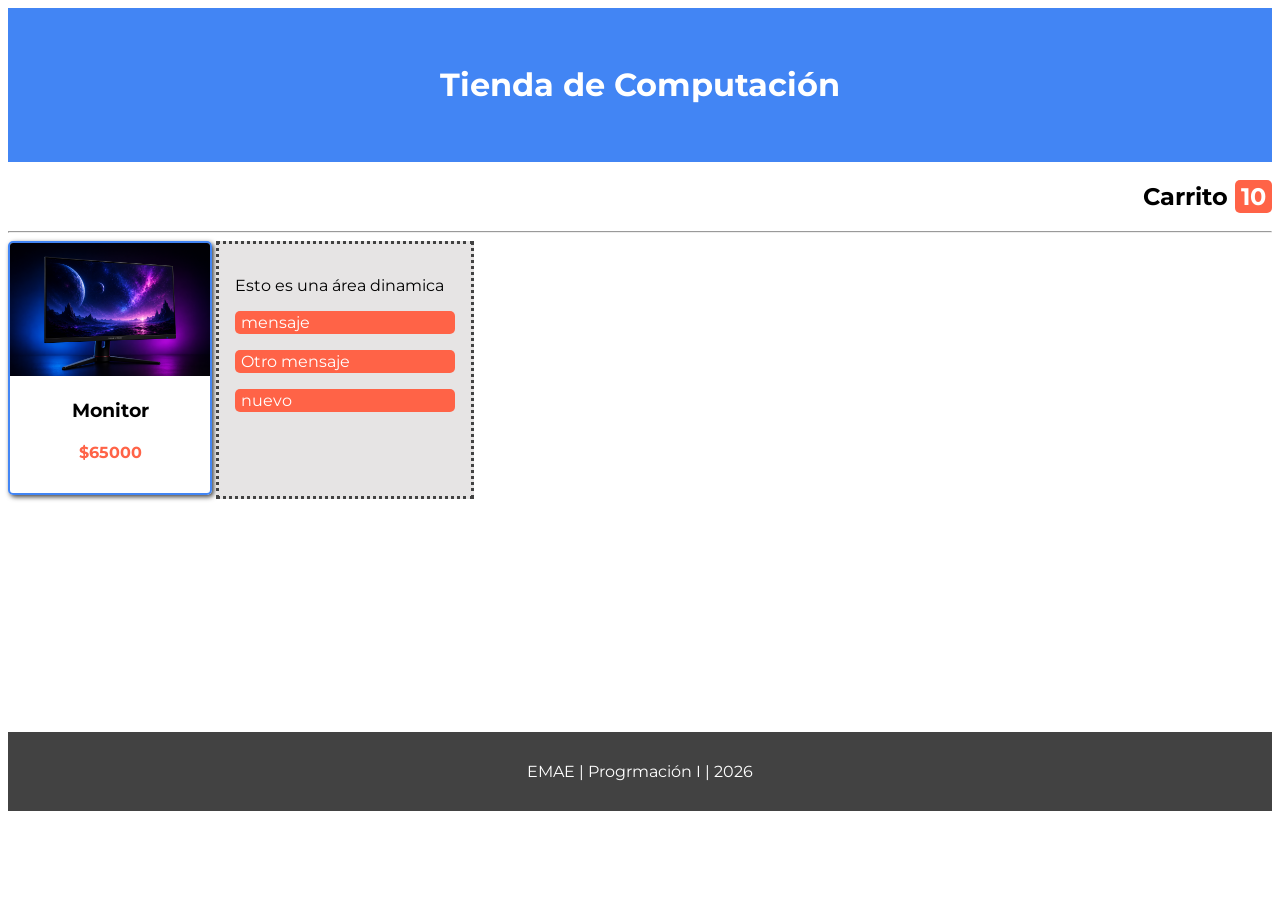
<file: semana-10/index.html>
<!DOCTYPE html>
<html lang="es">
<head>
    <meta charset="UTF-8">
    <meta name="viewport" content="width=device-width, initial-scale=1.0">
    <title>JavaScript</title>
    <link rel="stylesheet" href="style.css">
    <link rel="shortcut icon" href="images/icon.png" type="image/png">

</head>
<body>
    <header>
        <h1>Semana 10 </h1>
    </header>
    <main>
        <h2>Carrito 
            <span 
                class="span-rojo" 
                id="carrito">
            </span>
        </h2>
        <hr>
        <div class="card">
            <img src="images/mouse.png" alt="Mouse">
            <h3>Mouse</h3>
            <h4>$2500</h4>
        </div>
        <div id="area" class="contendor">

        </div>
    </main>
    <footer>
        <p>EMAE | Progrmación I | 2026</p>
    </footer>
    <script src="arrays.js"></script>
</body>
</html>
</file>
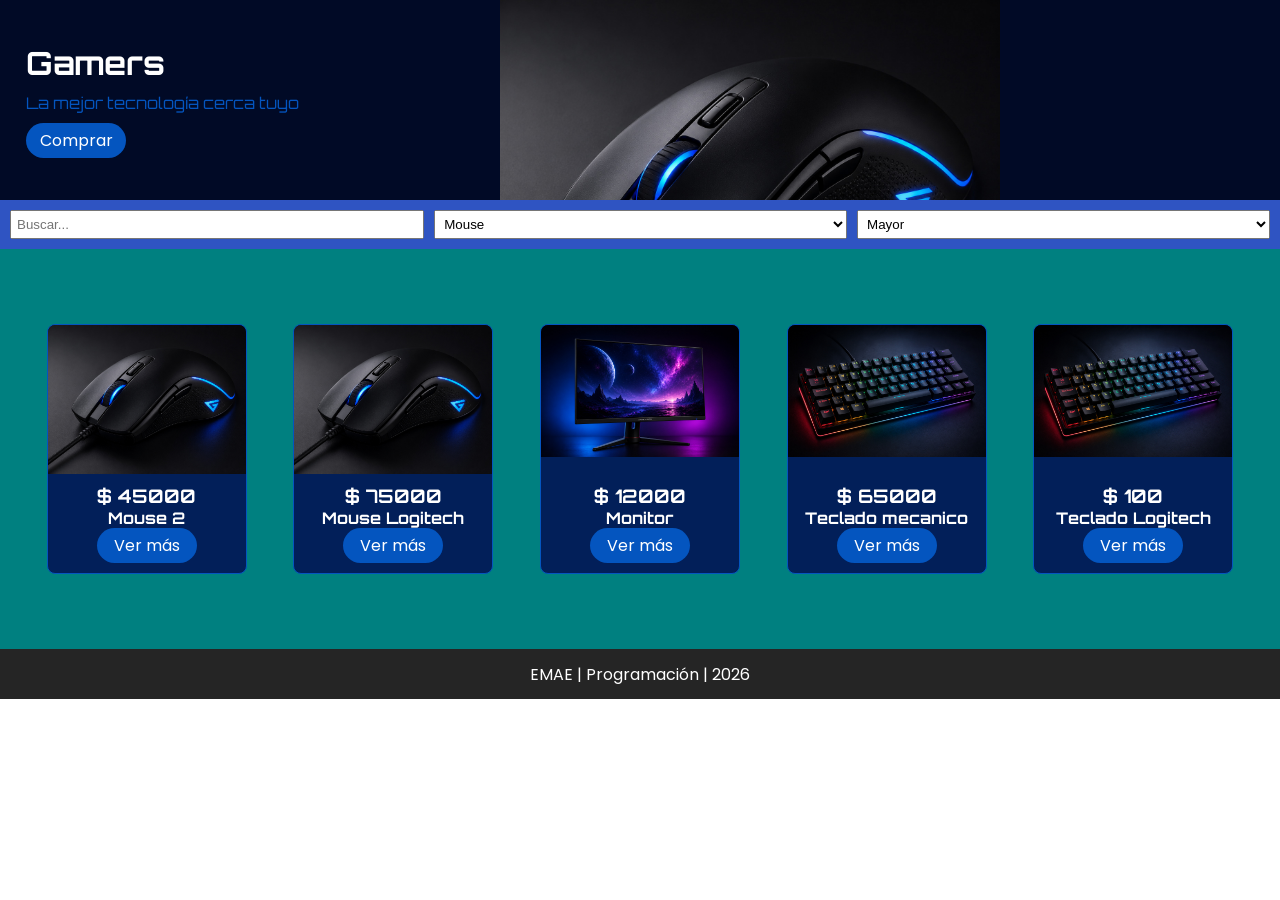
<file: semana-15/index.html>
<!DOCTYPE html>
<html lang="es">
<head>
    <meta charset="UTF-8">
    <meta name="viewport" content="width=device-width, initial-scale=1.0">
    <title>Gamers</title>
    <link rel="stylesheet" href="style.css">
    <script src="data/productos.js"></script>
    <script src="app.js" defer></script>
</head>
<body>
    <header>
        <div class="col header-text">
            <h1>Gamers</h1>
            <p class="text-blue">La mejor tecnología cerca tuyo</p>
            <a href="#" class="btn">Comprar</a>
        </div>
        <div class="col fondo">

        </div>
    </header>
    <main>
        <div class="row fondo">
            <input id="inputBuscar" type="search" placeholder="Buscar...">
            <select id="selectCategoria">
                <option value="mouse">Mouse</option>
                <option value="teclado">Teclado</option>
            </select>
            <select id="selectOrdenar">
                <option value="mayor">Mayor</option>
                <option value="menor">Menor</option>
            </select>
        </div>
        <section class="contenedor" id="sectionProductos">
<!--                          
            <div class="card">
                <div class="card-img">
                    <img src="images/mouse.jpg" alt="mouse">
                </div>
                <h4>$450000</h4>
                <button class="btn">Ver</button>
            </div> -->
            
        </section>
    </main>
    <footer>
        <p>EMAE | Programación | 2026</p>
    </footer>
</body>
</html>
</file>
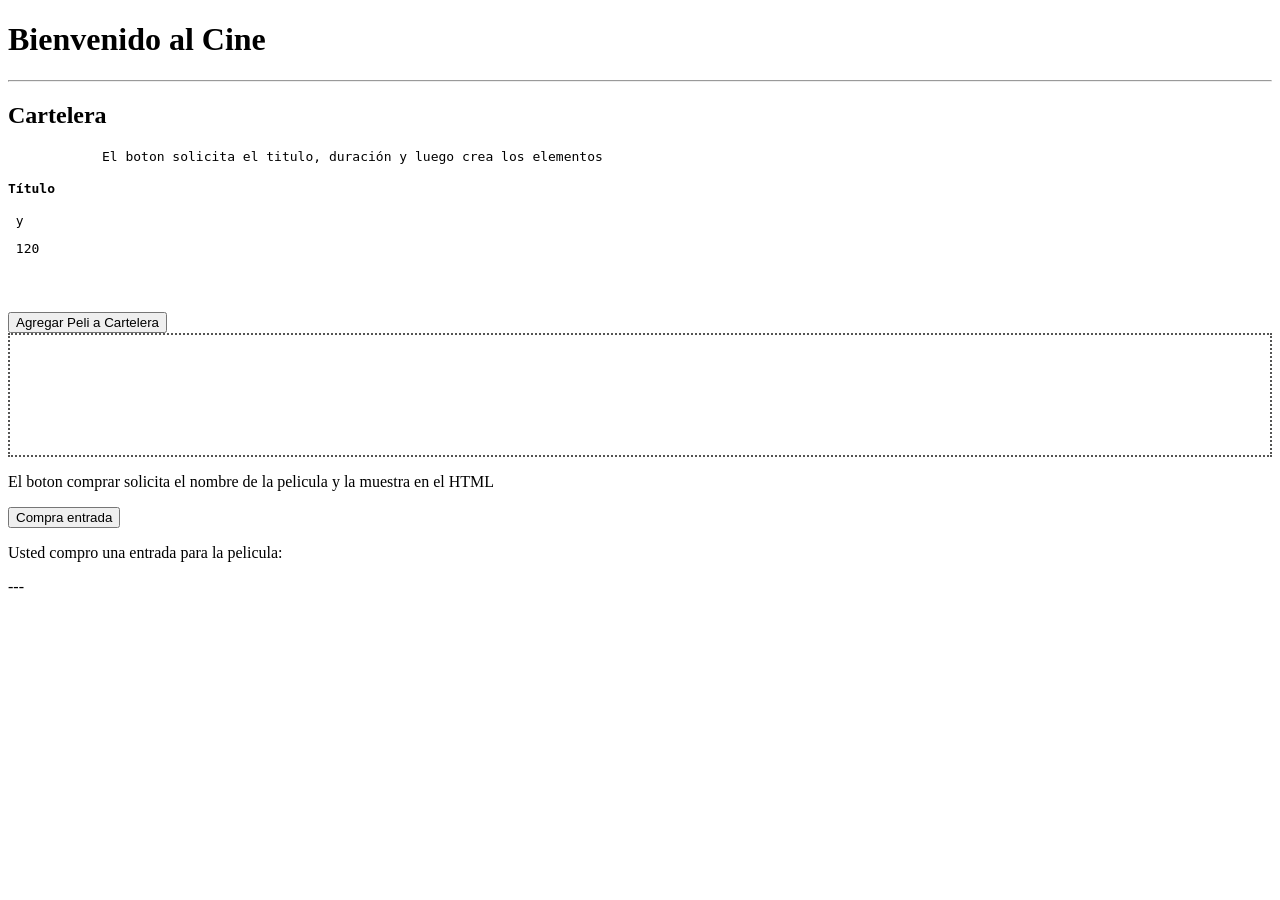
<file: semana-11/ejercicio-01.html>
<!DOCTYPE html>
<html lang="es">
<head>
    <meta charset="UTF-8">
    <meta name="viewport" content="width=device-width, initial-scale=1.0">
    <title>Ejercicio 01</title>
    <link rel="shortcut icon" href="icon.png" type="image/png">
   <link rel="stylesheet" href="style.css">

</head>
<body>
    <header>
        <h1>Bienvenido al Cine</h1>

    </header>
    <hr>
    <main>
        <h2>Cartelera</h2>
        <pre>
            El boton solicita el titulo, duración y luego crea los elementos <h4>Título</h4> y <p> 120 </p>
        </pre>
        <button onclick="agregarPelicula()">Agregar Peli a Cartelera</button>
        <div id="contenido">

        </div>
        <p> El boton comprar solicita el nombre de la pelicula y la muestra en el HTML</p>

        <button onclick="comprarEntrada()" >Compra entrada</button>

        <p>Usted compro una entrada para la pelicula:</p>
        <p id="pelicula"> --- </p>
    </main>


    <script src="ejercicio-01.js"></script>

</body>
</html>
</file>
<file: semana-10/style.css>
@import url('https://fonts.googleapis.com/css2?family=Montserrat:ital,wght@0,100..900;1,100..900&display=swap');

* {
    font-family: "Montserrat", sans-serif;
}

header {
    background-color:#4285f4;
    color: white;
    padding: 36px;
}

header h1 {
    text-align: center;
}

main {
    min-height: 550px;
}

footer {
    padding: 14px;
    background-color: #424242;
    color: white;
}

footer p {
    text-align: center;
}

.card {
    border: 2px solid #4285f4;
    width: 200px;
    height: 250px;
    border-radius: 5px;
    box-shadow: 2px 2px 5px #424242;
    overflow: hidden;
    display: inline-block;
    vertical-align: top;

}

.card h3, h4 {
    text-align: center;
}

.card img {
    width: 100%;
}

h4 {
    color: tomato;
}

h2 {
    text-align: right;
}

.span-rojo {
    padding: 2px 6px;
    border-radius: 5px;
    background-color: tomato;
    color: white;
} 
.contendor {
    display: inline-block;
    height: 220px;
    width: 220px;
    border: dotted #424242;
    background-color: #e6e4e4;
    padding: 16px;
}
</file>
<file: semana-15/style.css>
@import url('https://fonts.googleapis.com/css2?family=Orbitron:wght@400..900&family=Poppins:ital,wght@0,100;0,200;0,300;0,400;0,500;0,600;0,700;0,800;0,900;1,100;1,200;1,300;1,400;1,500;1,600;1,700;1,800;1,900&display=swap');

* {
    margin: 0;
    padding: 0;
    box-sizing: border-box;
}

header {
    height: 200px;
    display: flex;
    background-color: #010A26;
}

.col {
    width: 500px
}
header .fondo {
    background-image: url(images/mouse.jpg);
    background-size: cover;
    height: 200px;
}

.header-text {
    display: flex;
    flex-direction: column;
    justify-content: center;
    gap: 10px;
    padding-left: 26px;
}
.text-blue {
    font-family: "Orbitron", sans-serif;
    color: #0455BF;
}
.btn {
    background-color: #0455BF;
    text-decoration: none;
    color: white;
    padding: 5px;
    width: 100px;
    text-align: center;
    border-radius: 30px;
}

main {
    min-height: 420px;
}

nav {
    background-color: #0455BF;
    padding: 10px;
}

nav ul {
    display: flex;
}

nav ul li a {
    text-decoration: none;
    color: aliceblue;
    font-family: "Orbitron", sans-serif;

}

nav ul li a:hover {
    
    color: aliceblue;
    border-bottom: 2px solid snow;

}

footer {
    height: 50px;
    background-color: rgb(37, 37, 37);
    display: flex;
    justify-content: center;
    align-items: center;
}

footer p {
    color: white;
}
h1, h2, h3, h4 {
    color: white;
    font-family: "Orbitron", sans-serif;
}

p, a, li, button {
    font-family: "Poppins", sans-serif;
}

section {
    background-color: teal;
    min-height: 400px;
    padding: 16px;

}

.img-fluid {
    width: 100%;
}
.card {
    border: 1px solid #0455BF;
    background-color: #021F59;
    width: 200px;
    height: 250px;
    border-radius: 8px;
    overflow: hidden;
    cursor: pointer;
    display: flex;
    flex-direction: column;
    align-items: center;
    padding-bottom: 10px;
    
}

.text-white {
    padding: 10px;
    color: azure;
}
.card-img {
    height: 200px;
    overflow: hidden;
}

.card:hover img {
    width: 120%;
}
.card img {
    width: 100%;
    transition: all 1s;
}
/* contenedor verde */
.contenedor {
    display: flex;
    flex-direction: row;
    justify-content: space-evenly;
    align-items: center;
    flex-wrap: wrap;
    gap: 16px;
}

.row {
    display: flex;
    gap: 10px;
    padding: 10px;
    background-color: #2f54c2;
}

input, select {
    width: 100%;
    padding: 5px;
}
</file>
<file: semana-11/style.css>
#contenido {
    border: 2px dotted rgb(85, 85, 84);
    height: 100px;
    padding: 10px;
}
</file>
